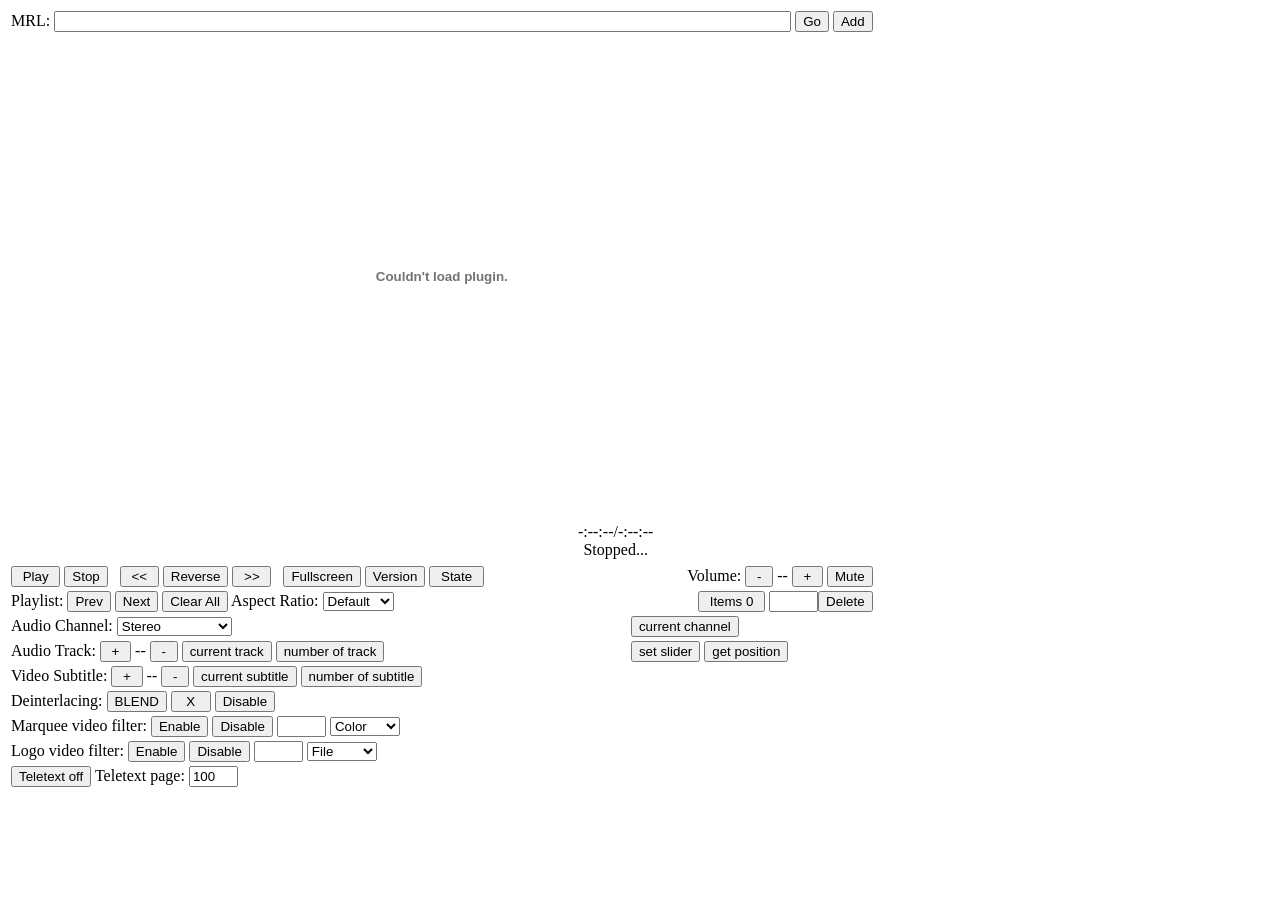
<file: ScreenTeamFX/VLC/VLC64/sdk/activex/test.html>
<!DOCTYPE HTML PUBLIC "-//W3C//DTD HTML 4.0 Transitional//EN">
<html>
<title>VLC Plugin test page</TITLE>
<style>
  .inputTrackerInput {
        height:20;
        width:30;
        font-family : Arial, Helvetica, sans-serif;
        font-size : 12px;
  }
</style>

<script language="JavaScript"><!--
function init()
{
    if( navigator.appName.indexOf("Microsoft Internet")==-1 )
    {
        onVLCPluginReady()
    }
    else if( document.readyState == 'complete' )
    {
        onVLCPluginReady();
    }
    else
    {
        /* Explorer loads plugins asynchronously */
        document.onreadystatechange=function()
        {
            if( document.readyState == 'complete' )
            {
                onVLCPluginReady();
            }
        }
    }
}

function getVLC(name)
{
    if (window.document[name])
    {
        return window.document[name];
    }
    if (navigator.appName.indexOf("Microsoft Internet")==-1)
    {
        if (document.embeds && document.embeds[name])
            return document.embeds[name];
    }
    else // if (navigator.appName.indexOf("Microsoft Internet")!=-1)
    {
        return document.getElementById(name);
    }
}

function registerVLCEvent(event, handler)
{
    var vlc = getVLC("vlc");

    if (vlc) {
        if (vlc.attachEvent) {
            // Microsoft
            vlc.attachEvent (event, handler);
        } else if (vlc.addEventListener) {
            // Mozilla: DOM level 2
            vlc.addEventListener (event, handler, true);
        } else {
            // DOM level 0
            eval("vlc.on" + event + " = handler");
        }
    }
}

function unregisterVLCEvent(event, handler)
{
    var vlc = getVLC("vlc");

    if (vlc) {
        if (vlc.detachEvent) {
            // Microsoft
            vlc.detachEvent (event, handler);
        } else if (vlc.removeEventListener) {
            // Mozilla: DOM level 2
            vlc.removeEventListener (event, handler, true);
        } else {
            // DOM level 0
            eval("vlc.on" + event + " = null");
        }
    }
}

// JS VLC API callbacks
function handleMediaPlayerMediaChanged()
{
    document.getElementById("info").innerHTML = "Media Changed";
}

function handle_MediaPlayerNothingSpecial()
{
    document.getElementById("state").innerHTML = "Idle...";
}

function handle_MediaPlayerOpening()
{
    onOpen();
}

function handle_MediaPlayerBuffering(val)
{
    document.getElementById("info").innerHTML = val + "%";
}

function handle_MediaPlayerPlaying()
{
    onPlay();
}

function handle_MediaPlayerPaused()
{
    onPause();
}

function handle_MediaPlayerStopped()
{
    onStop();
}

function handle_MediaPlayerForward()
{
    document.getElementById("state").innerHTML = "Forward...";
}

function handle_MediaPlayerBackward()
{
    document.getElementById("state").innerHTML = "Backward...";
}

function handle_MediaPlayerEndReached()
{
    onEnd();
}

function handle_MediaPlayerEncounteredError()
{
    onError();
}

function handle_MediaPlayerTimeChanged(time)
{
    var vlc = getVLC("vlc");
    var info = document.getElementById("info");
    if( vlc )
    {
        var mediaLen = vlc.input.length;
        if( mediaLen > 0 )
        {
            // seekable media
            info.innerHTML = formatTime(time)+"/"+formatTime(mediaLen);
        }
    }
}

function handle_MediaPlayerPositionChanged(val)
{
    // set javascript slider to correct position
}

function handle_MediaPlayerSeekableChanged(val)
{
    setSeekable(val);
}

function handle_MediaPlayerPausableChanged(val)
{
    setPauseable(val);
}

function handle_MediaPlayerTitleChanged(val)
{
    //setTitle(val);
    document.getElementById("info").innerHTML = "Title: " + val;
}

function handle_MediaPlayerLengthChanged(val)
{
    //setMediaLength(val);
}

// VLC Plugin
function onVLCPluginReady()
{
    registerVLCEvent("MediaPlayerMediaChanged", handleMediaPlayerMediaChanged);
    registerVLCEvent("MediaPlayerNothingSpecial", handle_MediaPlayerNothingSpecial);
    registerVLCEvent("MediaPlayerOpening", handle_MediaPlayerOpening);
    registerVLCEvent("MediaPlayerBuffering", handle_MediaPlayerBuffering);
    registerVLCEvent("MediaPlayerPlaying", handle_MediaPlayerPlaying);
    registerVLCEvent("MediaPlayerPaused", handle_MediaPlayerPaused);
    registerVLCEvent("MediaPlayerStopped", handle_MediaPlayerStopped);
    registerVLCEvent("MediaPlayerForward", handle_MediaPlayerForward);
    registerVLCEvent("MediaPlayerBackward", handle_MediaPlayerBackward);
    registerVLCEvent("MediaPlayerEndReached", handle_MediaPlayerEndReached);
    registerVLCEvent("MediaPlayerEncounteredError", handle_MediaPlayerEncounteredError);
    registerVLCEvent("MediaPlayerTimeChanged", handle_MediaPlayerTimeChanged);
    registerVLCEvent("MediaPlayerPositionChanged", handle_MediaPlayerPositionChanged);
    registerVLCEvent("MediaPlayerSeekableChanged", handle_MediaPlayerSeekableChanged);
    registerVLCEvent("MediaPlayerPausableChanged", handle_MediaPlayerPausableChanged);
    registerVLCEvent("MediaPlayerTitleChanged", handle_MediaPlayerTitleChanged);
    registerVLCEvent("MediaPlayerLengthChanged", handle_MediaPlayerLengthChanged);
}

function close()
{
    unregisterVLCEvent("MediaPlayerMediaChanged", handleMediaPlayerMediaChanged);
    unregisterVLCEvent("MediaPlayerNothingSpecial", handle_MediaPlayerNothingSpecial);
    unregisterVLCEvent("MediaPlayerOpening", handle_MediaPlayerOpening);
    unregisterVLCEvent("MediaPlayerBuffering", handle_MediaPlayerBuffering);
    unregisterVLCEvent("MediaPlayerPlaying", handle_MediaPlayerPlaying);
    unregisterVLCEvent("MediaPlayerPaused", handle_MediaPlayerPaused);
    unregisterVLCEvent("MediaPlayerStopped", handle_MediaPlayerStopped);
    unregisterVLCEvent("MediaPlayerForward", handle_MediaPlayerForward);
    unregisterVLCEvent("MediaPlayerBackward", handle_MediaPlayerBackward);
    unregisterVLCEvent("MediaPlayerEndReached", handle_MediaPlayerEndReached);
    unregisterVLCEvent("MediaPlayerEncounteredError", handle_MediaPlayerEncounteredError);
    unregisterVLCEvent("MediaPlayerTimeChanged", handle_MediaPlayerTimeChanged);
    unregisterVLCEvent("MediaPlayerPositionChanged", handle_MediaPlayerPositionChanged);
    unregisterVLCEvent("MediaPlayerSeekableChanged", handle_MediaPlayerSeekableChanged);
    unregisterVLCEvent("MediaPlayerPausableChanged", handle_MediaPlayerPausableChanged);
    unregisterVLCEvent("MediaPlayerTitleChanged", handle_MediaPlayerTitleChanged);
    unregisterVLCEvent("MediaPlayerLengthChanged", handle_MediaPlayerLengthChanged);
}

//--></script>

<body onLoad="init();" onClose="close();">

<div style="width: 600; height: 200; top:200px; position: absolute; border: 1pt solid black; background: blue; border-radius: 5px; display: none;" id="overlay"></div>
<table>
<tr><td colspan="2">
MRL:
<input size="90" id="targetTextField" value="">
<input type=submit value="Go" onClick="doGo(document.getElementById('targetTextField').value);">
<input type=submit value="Add" onClick="doAdd(document.getElementById('targetTextField').value);">
</td></tr>
<tr><td align="center" colspan="2">

<!--
Insert VideoLAN.VLCPlugin.2
-->
<object classid="clsid:9BE31822-FDAD-461B-AD51-BE1D1C159921"
        width="640"
        height="480"
        id="vlc"
        events="True">
<param name="MRL" value="" />
<param name="ShowDisplay" value="True" />
<param name="AutoLoop" value="False" />
<param name="AutoPlay" value="False" />
<param name="Volume" value="50" />
<param name="toolbar" value="true" />
<param name="StartTime" value="0" />
<EMBED pluginspage="http://www.videolan.org"
       type="application/x-vlc-plugin"
       version="VideoLAN.VLCPlugin.2"
       width="640"
       height="480"
       toolbar="true"
       loop="true"
       branding="true"
       text="Waiting for video"
       bgcolor="#000000"
       allowfullscreen="true"
       name="vlc">
</EMBED>
</object>
</td></tr>
<tr><td colspan="2">
<table><tr>
<td valign="top" width="550">
<!--
Insert Slider widget
-->
<div id="inputTrackerDiv"></div>
</td><td width="15%">
<div id="info" style="text-align:center">-:--:--/-:--:--</div>
<div id="state" style="text-align:center">Stopped...</div>
</td></tr></table>
</td></tr>
<tr><td>
<input type=button id="PlayOrPause" value=" Play " onClick='doPlayOrPause();'>
<input type=button value="Stop" onClick='doStop();'>
&nbsp;
<input type=button value=" << " onClick='doPlaySlower();'>
<input type=button value="Reverse" onClick='doReverse();'>
<input type=button value=" >> " onClick='doPlayFaster();'>
&nbsp;
<input type=button value="Fullscreen" onClick='getVLC("vlc").video.toggleFullscreen();'>
<input type=button value="Version" onClick='alert("vlc " + getVLC("vlc").VersionInfo);'>
<input type=button value=" State " onClick='alert("state: " + getVLC("vlc").input.state);'>
</td><td align="right">
<SPAN style="text-align:center">Volume:</SPAN>
<input type=button value=" - " onClick='updateVolume(-10)'>
<SPAN id="volumeTextField" style="text-align:center">--</SPAN>
<input type=button value=" + " onClick='updateVolume(+10)'>
<input type=button value="Mute" onClick='getVLC("vlc").audio.toggleMute();'>
</td>
</tr>
<tr><td>Playlist:
<input type=button value="Prev" onClick='getVLC("vlc").playlist.prev();'>
<input type=button value="Next" onClick='getVLC("vlc").playlist.next();'>
<input type=button value="Clear All" onClick='doPlaylistClearAll();'>
    Aspect Ratio:
    <select readonly onChange='doAspectRatio(this.value)'>
      <option value="default">Default</option>
      <option value="1:1">1:1</option>
      <option value="4:3">4:3</option>
      <option value="16:9">16:9</option>
      <option value="221:100">221:100</option>
      <option value="5:4">5:4</option>
    </select>
</td><td align="right">
<input type=button id="itemCount" value=" Items 0 " onClick='doItemCount();'>
<input size=4 value="" id="removeid"><input type=submit value="Delete" onClick="doRemoveItem(document.getElementById('removeid').value);">
</td>
</tr>
<tr><td>Audio Channel:
  <select readonly onClick='doAudioChannel(this.value);'>
    <option value=1>Stereo</option>
    <option value=2>Reverse Stereo</option>
    <option value=3>Left</option>
    <option value=4>Right</option>
    <option value=5>Dolby</option>
  </select>
</td>
<td>
<input type=button value="current channel" onClick='alert(getVLC("vlc").audio.channel);'>
</td>
</tr>
<tr><td> Audio Track:
<input type=button value=" + " onClick='doAudioTrack(1);'>
<SPAN id="trackTextField" style="text-align:center">--</SPAN>
<input type=button value=" - " onClick='doAudioTrack(-1);'>
<input type=button value="current track" onClick='alert(getVLC("vlc").audio.description(vlc.audio.track));'>
<input type=button value="number of track" onClick='alert(getVLC("vlc").audio.count);'>
</td>
<td>
<input type=button value="set slider" onClick='doSetSlider();'>
<input type=button value="get position" onClick='doGetPosition();'>
</td>
</tr>
<tr>
<td>Video Subtitle:
    <input type=button value=" + " onClick='doSubtitle(1);'>
    <SPAN id="spuTextField" style="text-align:center">--</SPAN>
    <input type=button value=" - " onClick='doSubtitle(-1);'>
    <input type=button value="current subtitle" onClick='alert(getVLC("vlc").subtitle.description(vlc.subtitle.track));'>
    <input type=button value="number of subtitle" onClick='alert(getVLC("vlc").subtitle.count);'>
</td>
</tr>
<tr>
<td>Deinterlacing:
    <input type=button value="BLEND" onClick='getVLC("vlc").video.deinterlace.enable("blend");'>
    <input type=button value="  X  " onClick='getVLC("vlc").video.deinterlace.enable("x");'>
    <input type=button value="Disable" onClick='getVLC("vlc").video.deinterlace.disable();'>
</td>
</tr>
<tr>
<td>Marquee video filter:
    <input type=button value="Enable" onClick='getVLC("vlc").video.marquee.enable();'>
    <input type=button value="Disable" onClick='getVLC("vlc").video.marquee.disable();'>
    <input size=4 value="" id="marqueeIntValue">
    <select readonly onClick="doMarqueeOption(this.value,document.getElementById('marqueeIntValue').value);">
        <option value=1>Color</option>
        <option value=2>Opacity</option>
        <option value=3>Position</option>
        <option value=4>Refresh</option>
        <option value=5>Size</option>
        <option value=6>Text</option>
        <option value=7>Timeout</option>
        <option value=8>X</option>
        <option value=9>Y</option>
    </select>
</td>
</tr>
<tr>
<td>Logo video filter:
    <input type=button value="Enable" onClick='getVLC("vlc").video.logo.enable();'>
    <input type=button value="Disable" onClick='getVLC("vlc").video.logo.disable();'>
    <input size=4 value="" id="logoIntValue">
    <select readonly onClick="doLogoOption(this.value,document.getElementById('logoIntValue').value);">
        <option value=1>File</option>
        <option value=2>Position</option>
        <option value=3>Opacity</option>
        <option value=4>Repeat</option>
        <option value=5>Delay</option>
        <option value=6>X</option>
        <option value=7>Y</option>
    </select>
</td>
</tr>
<tr>
<td>
    <input type=button id="telx" value="Teletext off" onClick='doToggleTeletext();'>
    Teletext page:
    <input size=4 value="100" id="telxPage" onClick='doTelxPage(document.getElementById("telxPage").value);'>
</td>
</tr>
</table>
<SCRIPT language="javascript">
<!--

var rate = 0;
var prevState = 0;
var telxState = false;
var canPause = true;
var canSeek = true;

function setPauseable(val)
{
    canPause = val;
}

function setSeekable(val)
{
    canSeek = val;
}

function doSetSlider()
{
    var vlc = getVLC("vlc");

    // set slider to new position
    if( vlc )
        vlc.input.time = (vlc.input.length/2);
}

function doGetPosition()
{
    var vlc = getVLC("vlc");

    // set slider to new position
    if (vlc)
        alert( "position is " + vlc.input.time);
}

function doReverse(rate)
{
    var vlc = getVLC("vlc");
    if( vlc )
        vlc.input.rate = -1.0 * vlc.input.rate;
}

function doAudioChannel(value)
{
    var vlc = getVLC("vlc");
    if( vlc )
        vlc.audio.channel = parseInt(value);
}

function doAudioTrack(value)
{
    var vlc = getVLC("vlc");
    if( vlc )
    {
        vlc.audio.track = vlc.audio.track + value;
        document.getElementById("trackTextField").innerHTML = vlc.audio.track;
    }
}

function doAspectRatio(value)
{
    var vlc = getVLC("vlc");
    if( vlc )
        vlc.video.aspectRatio = value;
}

function doSubtitle(value)
{
    var vlc = getVLC("vlc");
    if( vlc )
    {
        vlc.subtitle.track = vlc.subtitle.track + value;
        document.getElementById("spuTextField").innerHTML = vlc.subtitle.track;
    }
}

function doTelxPage(value)
{
    var vlc = getVLC("vlc");
    if( vlc )
        vlc.video.teletext = parseInt(value);
}

function doToggleTeletext()
{
    var vlc = getVLC("vlc");

    if( vlc )
    {
        vlc.video.toggleTeletext();
        if (telxState)
        {
            document.getElementById("telx").innerHTML = "Teletext on";
            telxState = true;
        }
        else
        {
            document.getElementById("telx").innerHTML = "Teletext off";
            telxState = false;
        }
    }
}

function doItemCount()
{
    var vlc = getVLC("vlc");
    if( vlc )
    {
        var count = vlc.playlist.items.count;
        document.getElementById("itemCount").value = " Items " + count + " ";
    }
}

function doRemoveItem(item)
{
    var vlc = getVLC("vlc");
    if( vlc )
        vlc.playlist.items.remove(item);
}

function doPlaylistClearAll()
{
    var vlc = getVLC("vlc");
    if( vlc )
    {
        vlc.playlist.items.clear();
        while( vlc.playlist.items.count > 0)
        {
            // wait till playlist empties.
        }
        doItemCount();
    }
}

function updateVolume(deltaVol)
{
    var vlc = getVLC("vlc");
    if( vlc )
    {
        vlc.audio.volume += deltaVol;
        document.getElementById("volumeTextField").innerHTML = vlc.audio.volume+"%";
    }
}

function formatTime(timeVal)
{
    if( typeof timeVal != 'number' )
        return "-:--:--";

    var timeHour = Math.round(timeVal / 1000);
    var timeSec = timeHour % 60;
    if( timeSec < 10 )
        timeSec = '0'+timeSec;
    timeHour = (timeHour - timeSec)/60;
    var timeMin = timeHour % 60;
    if( timeMin < 10 )
        timeMin = '0'+timeMin;
    timeHour = (timeHour - timeMin)/60;
    if( timeHour > 0 )
        return timeHour+":"+timeMin+":"+timeSec;
    else
        return timeMin+":"+timeSec;
}

// Old method of querying current state
// function doState() - depreceated
function doState()
{
    var vlc = getVLC("vlc");
    var newState = 0;

    if( vlc )
        newState = vlc.input.state;

    if( newState == 0 )
    {
        // current media has stopped
        onEnd();
    }
    else if( newState == 1 )
    {
        // current media is openning/connecting
        onOpen();
    }
    else if( newState == 2 )
    {
        // current media is buffering data
        onBuffer();
    }
    else if( newState == 3 )
    {
        // current media is now playing
        onPlay();
    }
    else if( newState == 4 )
    {
        // current media is now paused
        onPause();
    }
    else if( newState == 5 )
    {
        // current media has stopped
        onStop();
    }
    else if( newState == 6 )
    {
        // current media has ended
        onEnd();
    }
    else if( newState == 7 )
    {
        // current media encountered error
        onError();
    }
}

/* actions */

function doGo(targetURL)
{
    var vlc = getVLC("vlc");

    if( vlc )
    {
        vlc.playlist.items.clear();
        while( vlc.playlist.items.count > 0 )
        {
            // clear() may return before the playlist has actually been cleared
            // just wait for it to finish its job
        }
        var options = [":rtsp-tcp"];
        var itemId = vlc.playlist.add(targetURL,"",options);
        options = [];
        if( itemId != -1 )
        {
            // play MRL
            vlc.playlist.playItem(itemId);
        }
        else
        {
            alert("cannot play at the moment !");
        }
        doItemCount();
    }
}

function doAdd(targetURL)
{
    var vlc = getVLC("vlc");
    var options = [":vout-filter=deinterlace", ":deinterlace-mode=linear"];
    if( vlc )
    {
        vlc.playlist.add(targetURL, "", options);
        options = [];
        doItemCount();
    }
}

function doPlayOrPause()
{
    var vlc = getVLC("vlc");
    if( vlc )
    {
            vlc.playlist.togglePause();
    }
}

function doStop()
{
    var vlc = getVLC("vlc");
    if( vlc )
        vlc.playlist.stop();
}

function doPlaySlower()
{
    var vlc = getVLC("vlc");
    if( vlc )
        vlc.input.rate = vlc.input.rate / 2;
}

function doPlayFaster()
{
    var vlc = getVLC("vlc");
    if( vlc )
        vlc.input.rate = vlc.input.rate * 2;
}

function doMarqueeOption(option, value)
{
    var vlc = getVLC("vlc");
    val = parseInt(value);
    if( vlc )
    {
        if (option == 1)
            vlc.video.marquee.color = val;
        if (option == 2)
            vlc.video.marquee.opacity = val;
        if (option == 3)
            vlc.video.marquee.position = value;
        if (option == 4)
            vlc.video.marquee.refresh = val;
        if (option == 5)
            vlc.video.marquee.size = val;
        if (option == 6)
            vlc.video.marquee.text = value;
        if (option == 7)
            vlc.video.marquee.timeout = val;
        if (option == 8)
            vlc.video.marquee.x = val;
        if (option == 9)
            vlc.video.marquee.y = val;
    }
}

function doLogoOption(option, value)
{
    var vlc = getVLC("vlc");
    if( vlc )
    {
        if (option == 1)
            vlc.video.logo.file(value);
        if (option == 2)
            vlc.video.logo.position = value;
        val = parseInt(value);
        if (option == 3)
            vlc.video.logo.opacity = val;
        if (option == 4)
            vlc.video.logo.repeat = val;
        if (option == 5)
            vlc.video.logo.delay = val;
        if (option == 6)
            vlc.video.logo.x = val;
        if (option == 7)
            vlc.video.logo.y = val;
    }
}

/* events */

function onOpen()
{
    document.getElementById("state").innerHTML = "Opening...";
    document.getElementById("PlayOrPause").value = "Pause";
}

function onBuffer()
{
    document.getElementById("state").innerHTML = "Buffering...";
    document.getElementById("PlayOrPause").value = "Pause";
}

function onPlay()
{
    document.getElementById("state").innerHTML = "Playing...";
    document.getElementById("PlayOrPause").value = "Pause";
    onPlaying();
}

function onEnd()
{
    document.getElementById("state").innerHTML = "End...";
}

var liveFeedText = ["Live", "((Live))", "(( Live ))", "((  Live  ))"];
var liveFeedRoll = 0;

function onPlaying()
{
        var vlc = getVLC("vlc");
        var info = document.getElementById("info");
        if( vlc )
        {
            var mediaLen = vlc.input.length;
            if( mediaLen > 0 )
            {
                // seekable media
                info.innerHTML = formatTime(vlc.input.time)+"/"+formatTime(mediaLen);
            }
            else
            {
                // non-seekable "live" media
                liveFeedRoll = liveFeedRoll & 3;
                info.innerHTML = liveFeedText[liveFeedRoll++];
            }
        }
}

function onPause()
{
    document.getElementById("state").innerHTML = "Paused...";
    document.getElementById("PlayOrPause").value = " Play ";
}

function onStop()
{
    var vlc = getVLC("vlc");

    document.getElementById("info").innerHTML = "-:--:--/-:--:--";
    document.getElementById("state").innerHTML = "Stopped...";
    document.getElementById("PlayOrPause").value = " Play ";
}

function onError()
{
    var vlc = getVLC("vlc");

    document.getElementById("state").innerHTML = "Error...";
}

//-->
</SCRIPT>
</body>
</HTML>
</file>
